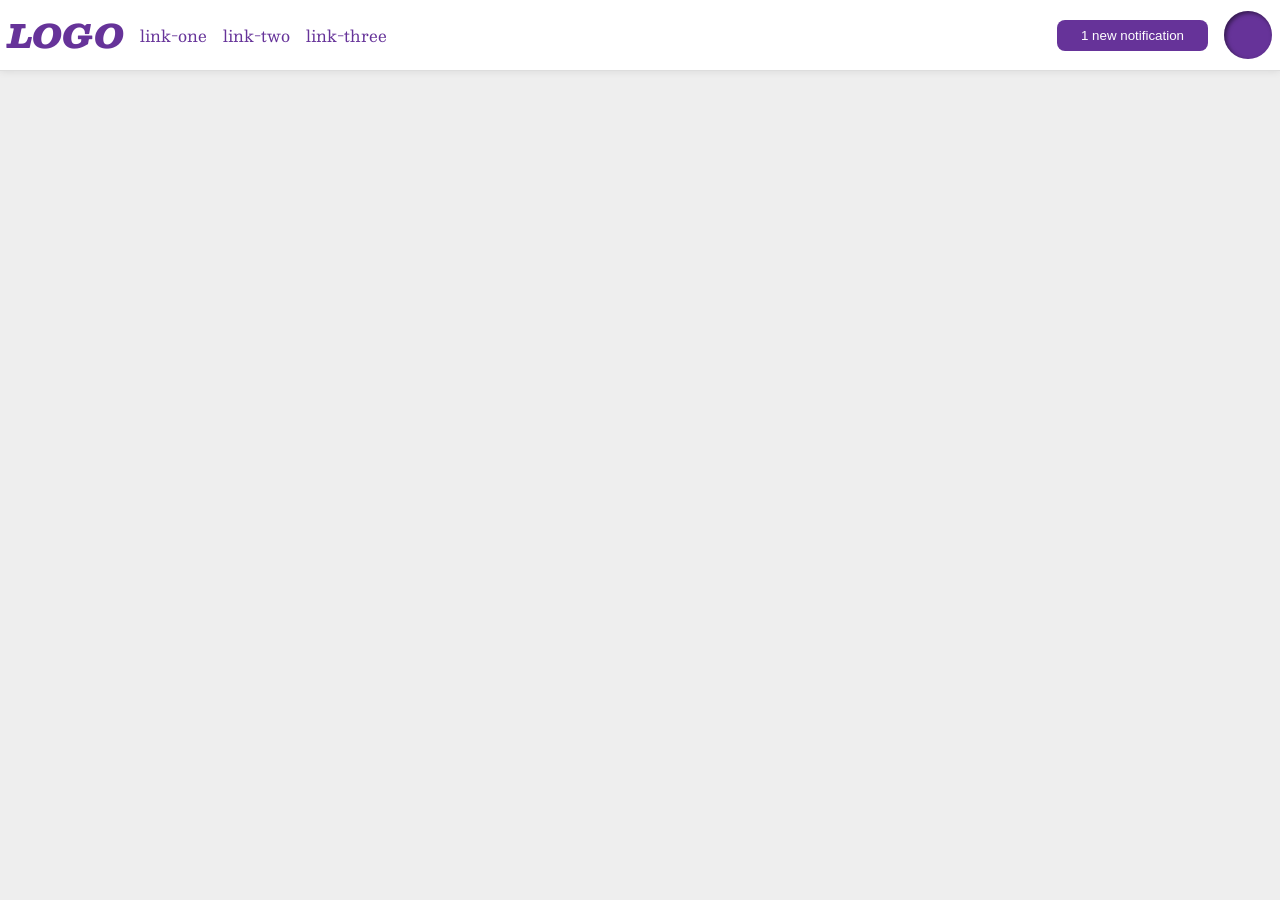
<file: foundations/flex/03-flex-header-2/index.html>
<!DOCTYPE html>
<html lang="en">
  <head>
    <meta charset="UTF-8">
    <meta http-equiv="X-UA-Compatible" content="IE=edge">
    <meta name="viewport" content="width=device-width, initial-scale=1.0">
    <title>Flex Header 2</title>
    <link rel="stylesheet" href="style.css">
  </head>
  <body>
    <div class="header">
      <div class="left-side">
        <div class="logo">
          LOGO
        </div>
        <ul class="links">
          <li><a href="https://google.com">link-one</a></li>
          <li><a href="https://google.com">link-two</a></li>
          <li><a href="https://google.com">link-three</a></li>
        </ul>
      </div>
      <div class="right-side">
        <button class="notifications">
          1 new notification
        </button>
        <div class="profile-image"></div>
      </div>
    </div>
  </body>
</html>
</file>
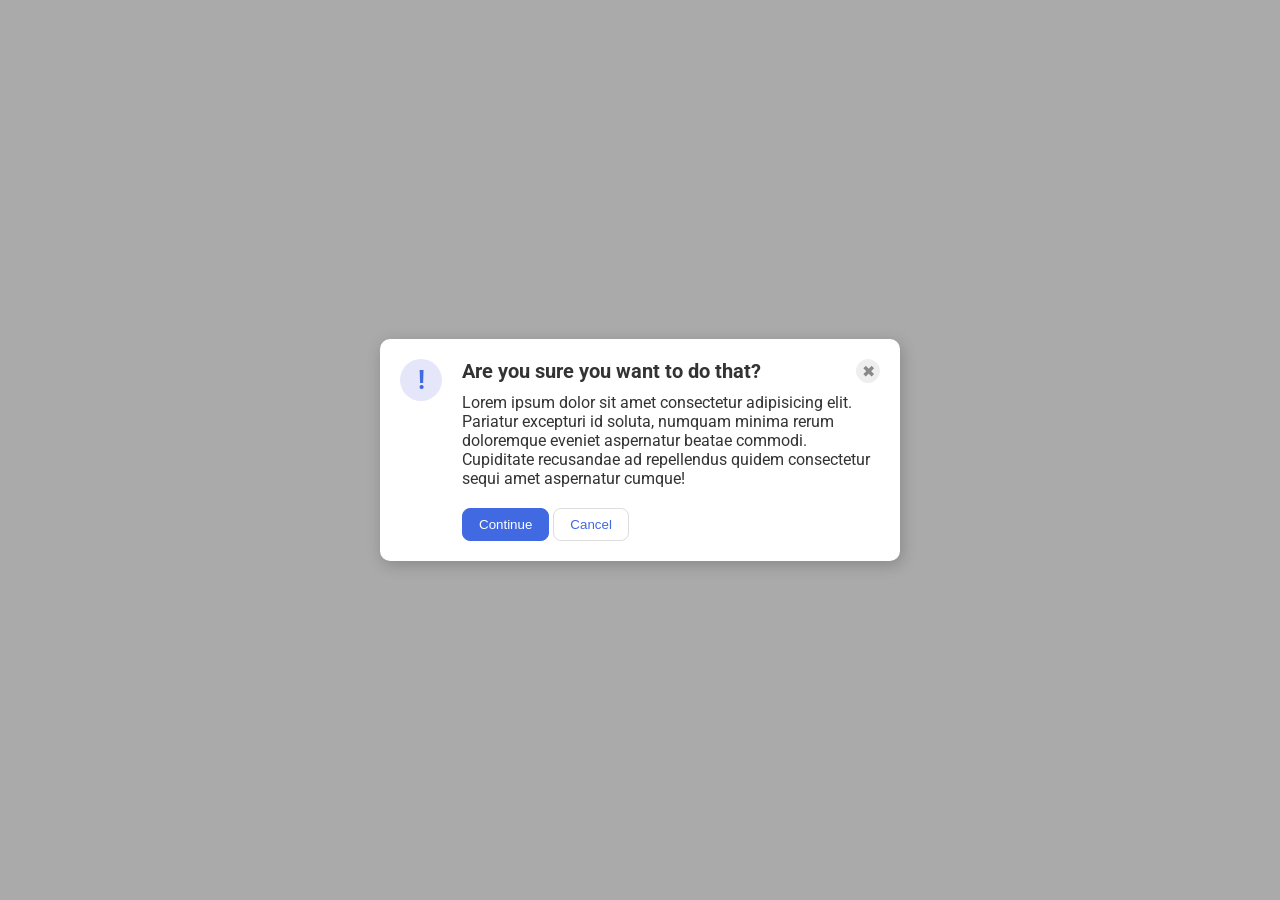
<file: foundations/flex/05-flex-modal/index.html>
<!DOCTYPE html>
<html lang="en">
  <head>
    <meta charset="UTF-8">
    <meta http-equiv="X-UA-Compatible" content="IE=edge">
    <meta name="viewport" content="width=device-width, initial-scale=1.0">
    <link rel="stylesheet" href="style.css">
    <title>Modal</title>
  </head>
  <body>
    <div class="modal">
      <div class="icon">!</div>
      <div class="item">
        <div class="header">Are you sure you want to do that?
          <button class="close-button">✖</button>
        </div>
        <div class="text">Lorem ipsum dolor sit amet consectetur adipisicing elit. Pariatur excepturi id soluta, numquam minima rerum doloremque eveniet aspernatur beatae commodi. Cupiditate recusandae ad repellendus quidem consectetur sequi amet aspernatur cumque!</div>
        <button class="continue">Continue</button>
        <button class="cancel">Cancel</button>
      </div>
    </div>
  </body>
</html>
</file>
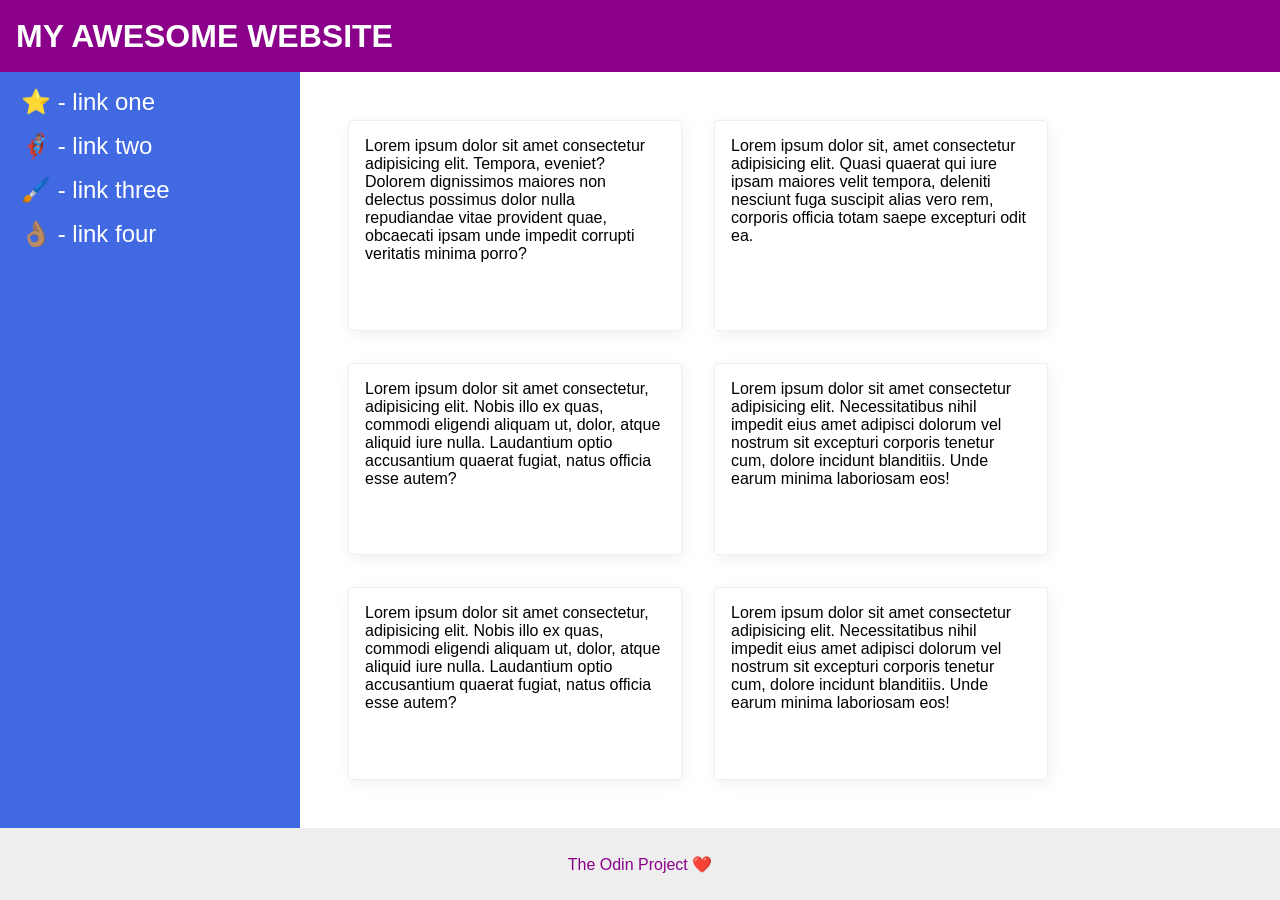
<file: foundations/flex/07-flex-layout-2/index.html>
<!DOCTYPE html>
<html lang="en">
  <head>
    <meta charset="UTF-8">
    <meta http-equiv="X-UA-Compatible" content="IE=edge">
    <meta name="viewport" content="width=device-width, initial-scale=1.0">
    <title>The Holy Grail</title>
    <link rel="stylesheet" href="style.css">
  </head>
  <body>
    <div class="header">
      MY AWESOME WEBSITE
    </div>
    
    <div class="content">
      <div class="sidebar">
        <ul>
          <li><a href="#">⭐ - link one</a></li>
          <li><a href="#">🦸🏽‍♂️ - link two</a></li>
          <li><a href="#">🖌️ - link three</a></li>
          <li><a href="#">👌🏽 - link four</a></li>
        </ul>
      </div>
      <div class="card-container">
        <div class="card">Lorem ipsum dolor sit amet consectetur adipisicing elit. Tempora, eveniet? Dolorem dignissimos maiores non delectus possimus dolor nulla repudiandae vitae provident quae, obcaecati ipsam unde impedit corrupti veritatis minima porro?</div>
        <div class="card">Lorem ipsum dolor sit, amet consectetur adipisicing elit. Quasi quaerat qui iure ipsam maiores velit tempora, deleniti nesciunt fuga suscipit alias vero rem, corporis officia totam saepe excepturi odit ea.</div>
        <div class="card">Lorem ipsum dolor sit amet consectetur, adipisicing elit. Nobis illo ex quas, commodi eligendi aliquam ut, dolor, atque aliquid iure nulla. Laudantium optio accusantium quaerat fugiat, natus officia esse autem?</div>
        <div class="card">Lorem ipsum dolor sit amet consectetur adipisicing elit. Necessitatibus nihil impedit eius amet adipisci dolorum vel nostrum sit excepturi corporis tenetur cum, dolore incidunt blanditiis. Unde earum minima laboriosam eos!</div>
        <div class="card">Lorem ipsum dolor sit amet consectetur, adipisicing elit. Nobis illo ex quas, commodi eligendi aliquam ut, dolor, atque aliquid iure nulla. Laudantium optio accusantium quaerat fugiat, natus officia esse autem?</div>
        <div class="card">Lorem ipsum dolor sit amet consectetur adipisicing elit. Necessitatibus nihil impedit eius amet adipisci dolorum vel nostrum sit excepturi corporis tenetur cum, dolore incidunt blanditiis. Unde earum minima laboriosam eos!</div>
      </div>
    </div>
    <div class="footer">
      The Odin Project ❤️
    </div>
  </body>
</html>
</file>
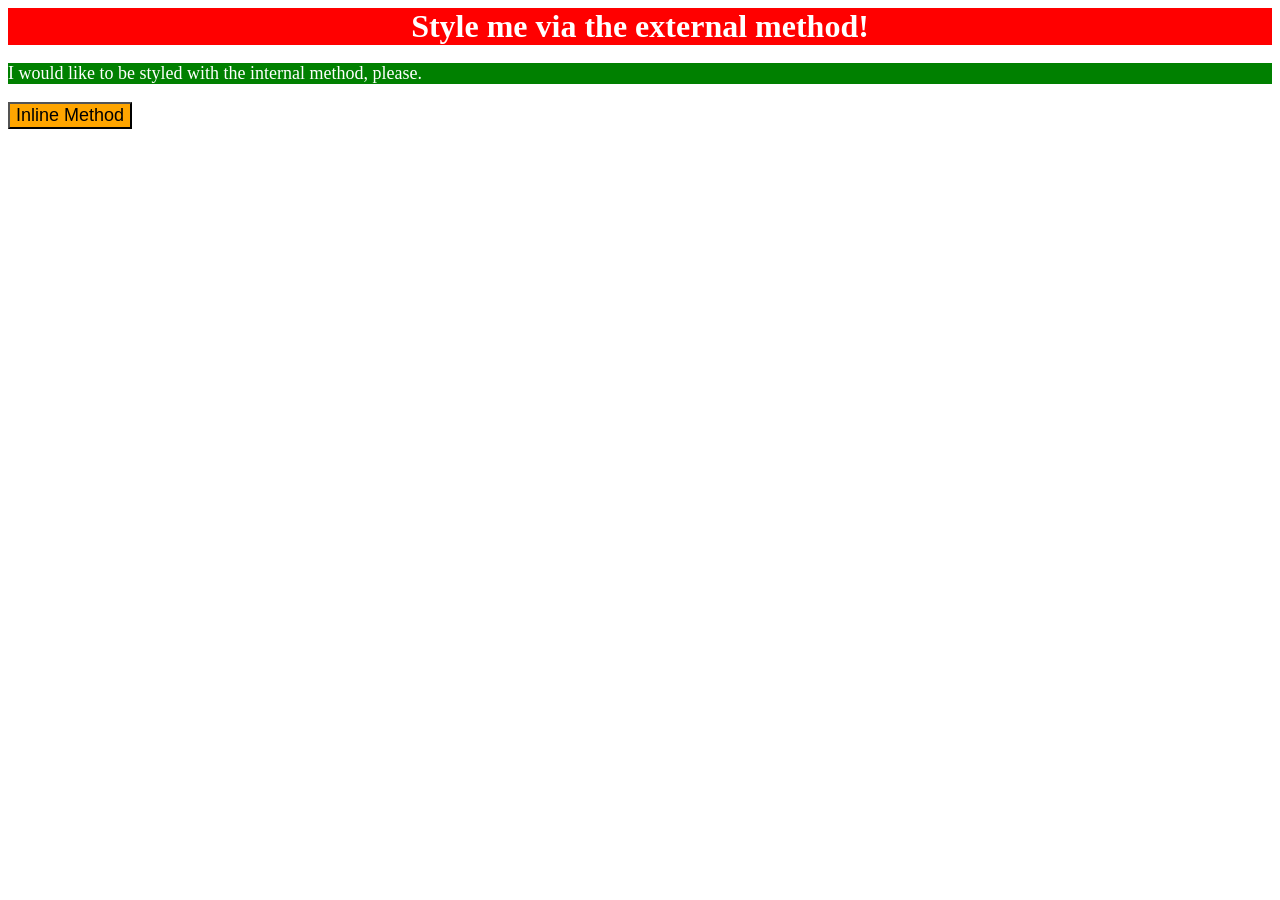
<file: foundations/intro-to-css/01-css-methods/index.html>
<!DOCTYPE html>
<html lang="en">
  <head>
    <meta charset="UTF-8">
    <meta http-equiv="X-UA-Compatible" content="IE=edge">
    <meta name="viewport" content="width=device-width, initial-scale=1.0">
    <title>Methods for Adding CSS</title>
    <link rel="stylesheet" href="styles.css">
    <style>
      p {
        background-color: green;
        color: white;
        font-size: 18px;
      }
    </style>
  </head>
  <body>
    <div>Style me via the external method!</div>
    <p>I would like to be styled with the internal method, please.</p>
    <button style="background-color: orange; font-size: 18px;">Inline Method</button>
  </body>
</html>
</file>
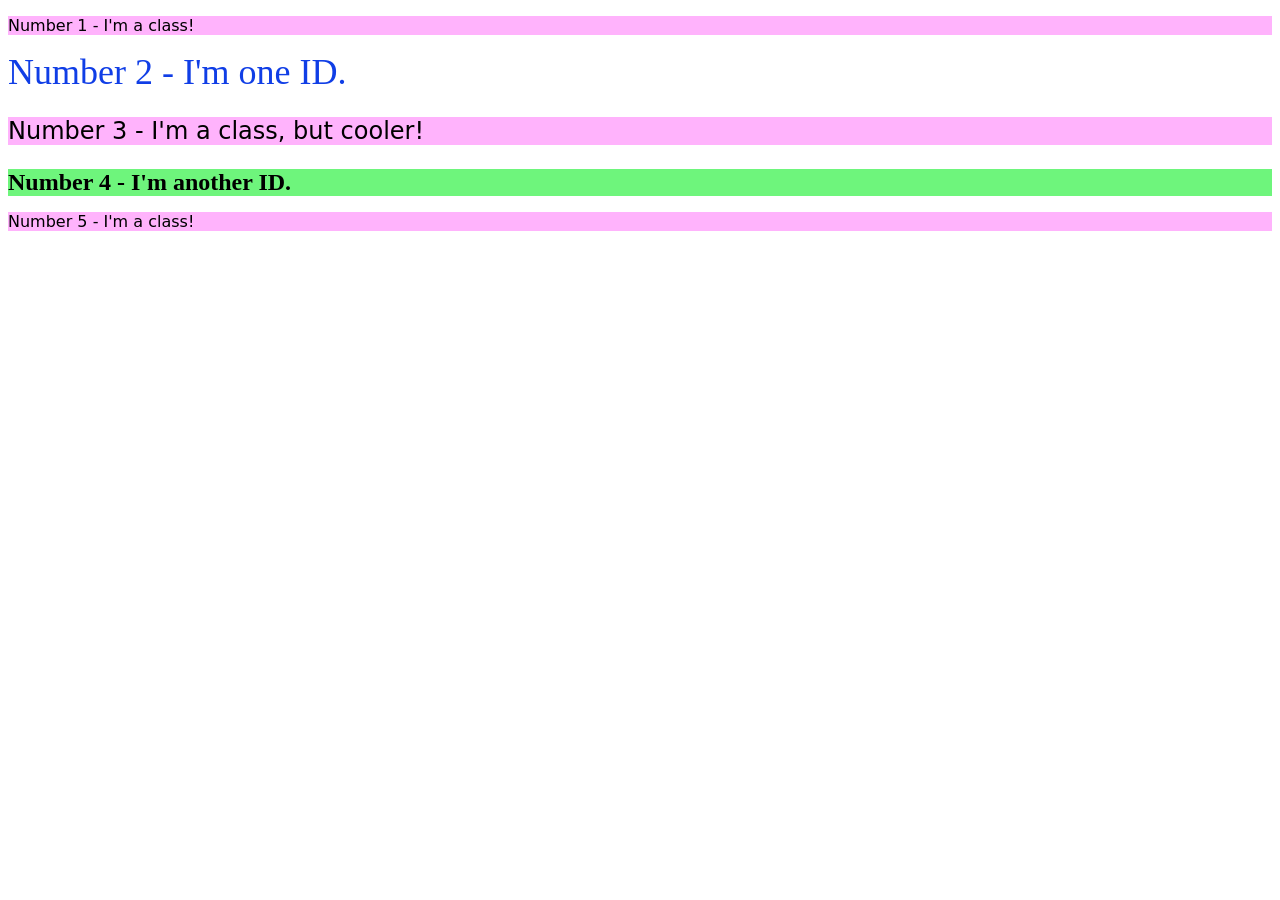
<file: foundations/intro-to-css/02-class-id-selectors/index.html>
<!DOCTYPE html>
<html lang="en">
  <head>
    <meta charset="UTF-8">
    <meta http-equiv="X-UA-Compatible" content="IE=edge">
    <meta name="viewport" content="width=device-width, initial-scale=1.0">
    <title>Class and ID Selectors</title>
    <link rel="stylesheet" href="style.css">
  </head>
  <body>
    <p class="odd">Number 1 - I'm a class!</p>
    <div ID="two">Number 2 - I'm one ID.</div>
    <p class="odd" ID="change-size">Number 3 - I'm a class, but cooler!</p>
    <div ID="four">Number 4 - I'm another ID.</div>
    <p class="odd">Number 5 - I'm a class!</p>
  </body>
</html>
</file>
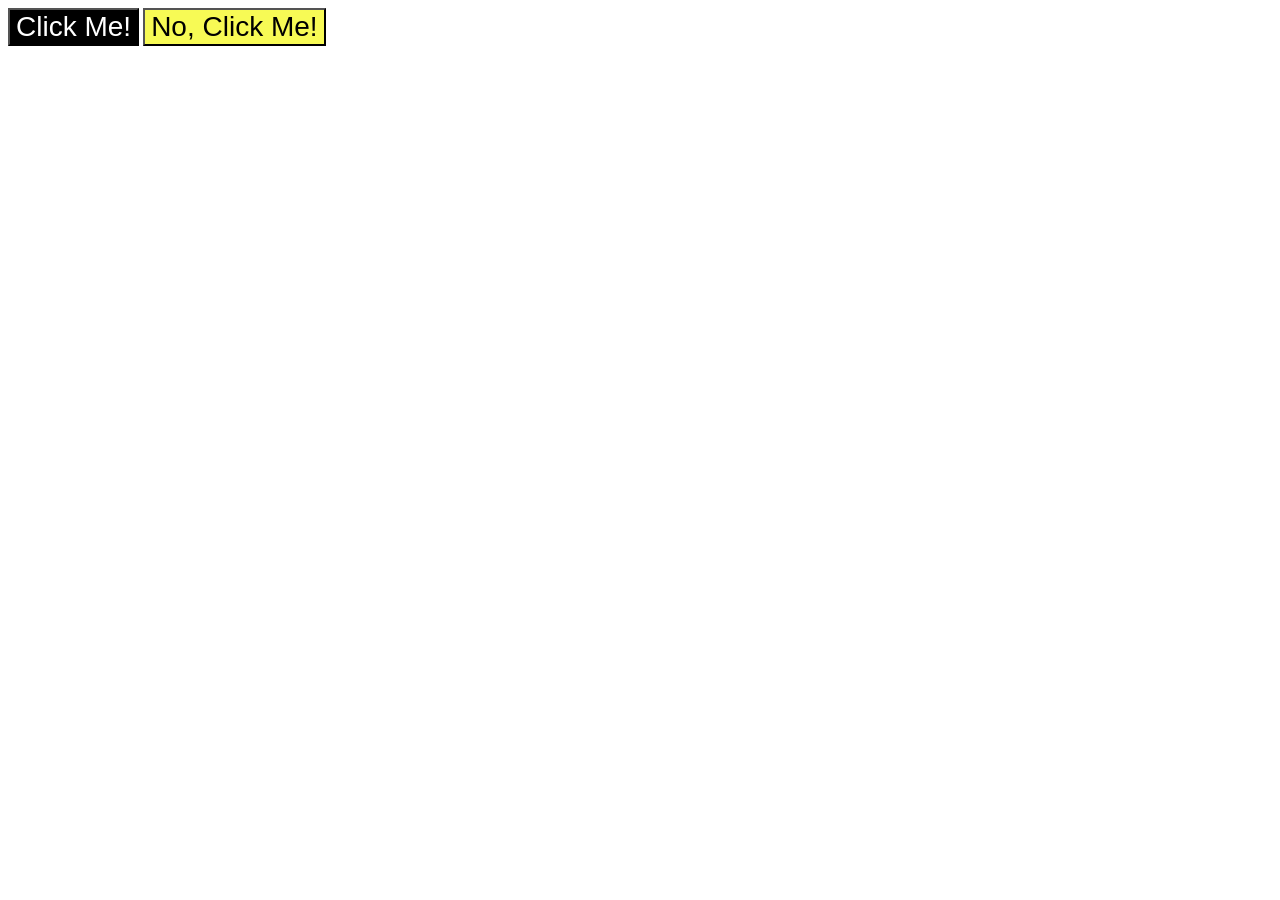
<file: foundations/intro-to-css/03-grouping-selectors/index.html>
<!DOCTYPE html>
<html lang="en">
  <head>
    <meta charset="UTF-8">
    <meta http-equiv="X-UA-Compatible" content="IE=edge">
    <meta name="viewport" content="width=device-width, initial-scale=1.0">
    <title>Grouping Selectors</title>
    <link rel="stylesheet" href="style.css">
  </head>
  <body>
    <button class="first">Click Me!</button>
    <button class="second">No, Click Me!</button>
  </body>
</html>
</file>
<file: foundations/flex/03-flex-header-2/style.css>
/* this is some magical font-importing.  
you'll learn about it later. */
@import url('https://fonts.googleapis.com/css2?family=Besley:ital,wght@0,400;1,900&display=swap');

body {
  margin: 0;
  background: #eee;
  font-family: Besley, serif;
}

.header {
  background: white;
  border-bottom: 1px solid #ddd;
  box-shadow: 0 0 8px rgba(0,0,0,.1);
  display: flex;
  justify-content: space-between;
  padding: 8px;
}

.profile-image {
  background: rebeccapurple;
  box-shadow: inset 2px 2px 4px rgba(0,0,0,.5);
  border-radius: 50%;
  width: 48px;
  height: 48px;
}

.logo {
  color: rebeccapurple;
  font-size: 32px;
  font-weight: 900;
  font-style: italic;
}

button {
  border: none;
  border-radius: 8px;
  background: rebeccapurple;
  color: white;
  padding: 8px 24px;
}

a {
  /* this removes the line under our links */
  text-decoration: none;
  color: rebeccapurple;
}

ul {
  list-style-type: none;
  display: flex;
  margin: 0;
  padding: 0;
  gap: 16px;
}

.left-side, .right-side {
  display: flex;
  align-items: center;
  gap: 16px;
}
</file>
<file: foundations/flex/05-flex-modal/style.css>
@import url('https://fonts.googleapis.com/css2?family=Roboto:wght@400;700&display=swap');

html, body {
  height: 100%;
}

body {
  font-family: Roboto, sans-serif;
  margin: 0;
  background: #aaa;
  color: #333;
  /* I'll give you this one for free lol */
  display: flex;
  align-items: center;
  justify-content: center;
}

.modal {
  background: white;
  width: 480px;
  border-radius: 10px;
  box-shadow: 2px 4px 16px rgba(0,0,0,.2);
  padding: 20px;
  display: flex;
  gap: 20px;
}

.icon {
  color: royalblue;
  font-size: 26px;
  font-weight: 700;
  background: lavender;
  width: 42px;
  height: 42px;
  border-radius: 50%;
  display: flex;
  align-items: center;
  justify-content: center;
  flex-shrink: 0;
}

.close-button {
  background: #eee;
  border-radius: 50%;
  color: #888;
  font-weight: 400;
  font-size: 16px;
  height: 24px;
  width: 24px;
  display: flex;
  align-items: center;
  justify-content: center;
  border: 1px solid #eee;
  padding: 0;
}

button {
  cursor: pointer;
  padding: 8px 16px;
  border-radius: 8px;
}

button.continue {
  background: royalblue;
  border: 1px solid royalblue;
  color: white;
}

button.cancel {
  background: white;
  border: 1px solid #ddd;
  color: royalblue;
}

.header {
  display: flex;
  justify-content: space-between;
  align-items: center;
  font-weight: bold;
  font-size: 20px;
  margin-bottom: 10px;
}

.text {
  margin-bottom: 20px;
}
</file>
<file: foundations/flex/07-flex-layout-2/style.css>
body {
  font-family: -apple-system, BlinkMacSystemFont, 'Segoe UI', Roboto, Oxygen, Ubuntu, Cantarell, 'Open Sans', 'Helvetica Neue', sans-serif;
  margin: 0;
  min-height: 100vh;
  display: flex;
  flex-direction: column;
}

.header {
  height: 72px;
  background: darkmagenta;
  color: white;
  font-weight: 900;
  font-size: 32px;
  display: flex;
  align-items: center;
  padding-left: 16px;
}

.footer {
  height: 72px;
  background: #eee;
  color: darkmagenta;
  display: flex;
  justify-content: center;
  align-items: center;
}

.sidebar {
  width: 300px;
  background: royalblue;
  box-sizing: border-box;
  padding: 16px;
  flex-shrink: 0;
}

.card {
  border: 1px solid #eee;
  box-shadow: 2px 4px 16px rgba(0,0,0,.06);
  border-radius: 4px;
  width: 300px;
  height: auto;
  padding: 16px;
}

.content {
  flex: 1;
  display: flex;
}

.card-container {
  padding: 48px;
  display: flex;
  flex-flow: row wrap;
  gap: 32px
}

li {
  margin-bottom: 16px;
}

a {
  text-decoration: none;
  color: white;
  text-align: left;
  font-size: 24px;
}

ul {
  list-style-type: none;
  margin: 0 0 0 5px;
  padding: 0;
}
</file>
<file: foundations/intro-to-css/01-css-methods/styles.css>
div {
    background-color: red;
    color: white;
    font-size: 32px;
    font-weight: bold;
    text-align: center;
}
</file>
<file: foundations/intro-to-css/02-class-id-selectors/style.css>
/* Add CSS Styling */
.odd {
    background-color: #ffb3fc;
    font-family: 'Verdana', 'DejaVu Sans', 'sans-serif';
}

#two {
    color: #103ee6;
    font-size: 36px;
}

#change-size {
    font-size: 24px;
}

#four {
    background-color: #6ef57c;
    font-size: 24px;
    font-weight: bold;
}
</file>
<file: foundations/intro-to-css/03-grouping-selectors/style.css>
/* Add CSS Styling */
.first {
    background-color: #000000;
    color: #ffffff;
}

.second {
    background-color: #f7fa55;
}

.first, .second {
    font-size: 28px;
    font-family: 'Helvetica', 'Times New Roman', 'sans-serif';
}
</file>
